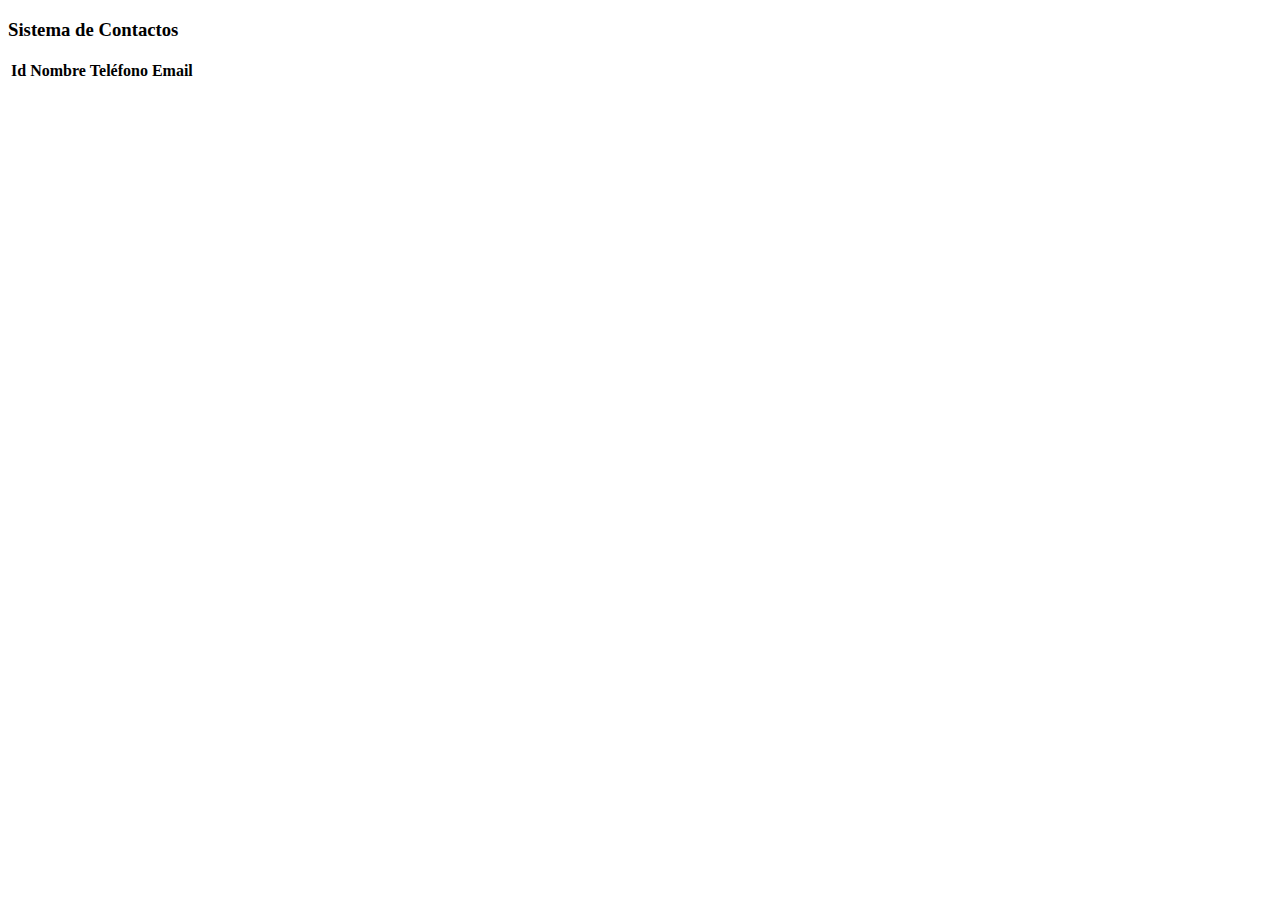
<file: src/main/resources/templates/index.html>
<!DOCTYPE html>
<html lang="en" xmlns:th="http://www.thymeleaf.org">
<!-- Indicamos ruta, nombre del fragmento y parámetro que le pasamos -->
<head th:replace="~{fragmentos/cabecero::cabecero-seccion(titulo='Inicio')}">
</head>

<body>
    <!-- Div es del menú de navegación -->
     <!-- El div este se reemplaza por el contenido que indiquemos no aparece esta etiqueta, solo es para indicar que se reemplaza -->
    <div th:replace="~{fragmentos/navegacion::navegacion-seccion}"></div>

    <!-- Div para desplegar la tabla -->
    <div class="container">
        <div class="container text-center">
            <h3 class="mt-5 mb-5">Sistema de Contactos</h3>
        </div>

        <div class="container">
            <table class="table table-striped table-hover align-middle table-custom">
                <thead>
                    <tr>
                        <th scope="col">Id</th>
                        <th scope="col">Nombre</th>
                        <th scope="col">Teléfono</th>
                        <th scope="col">Email</th>
                        <th scope="col"></th>
                    </tr>
                </thead>
                <tbody>
                    <tr th:each="contacto: ${contactos}">
                        <th th:text="${contacto.idContacto}" scope="row"></th>
                        <td th:text="${contacto.nombre}"></td>
                        <td th:text="${contacto.telefono}"></td>
                        <td th:text="${contacto.email}"></td>
                        <td class="text-center">
                            <a th:href="@{/editar/{id}(id=${contacto.idContacto})}" class="icon-link edit-icon me-3" title="Editar">
                                <i class="bi bi-pencil" style="color: #975E92;"></i>
                            </a>
                            <a th:href="@{/eliminar/{id}(id=${contacto.idContacto})}" class="icon-link delete-icon" title="Eliminar">
                                <i class="bi bi-trash" style="color: #F45B69;"></i>
                            </a>
                        </td>
                    </tr>
                </tbody>
            </table>
        </div>
    </div>

    <!-- Hay que indicar la RUTA del html donde está el fragmento que deseamos incluir y :: nombre del fragmento (podemos tener más de uno en la misma página e incluir solo uno) -->
    <div th:replace="~{fragmentos/pie-pagina::pie-pagina-seccion}"></div>
</body>
</html>
</file>
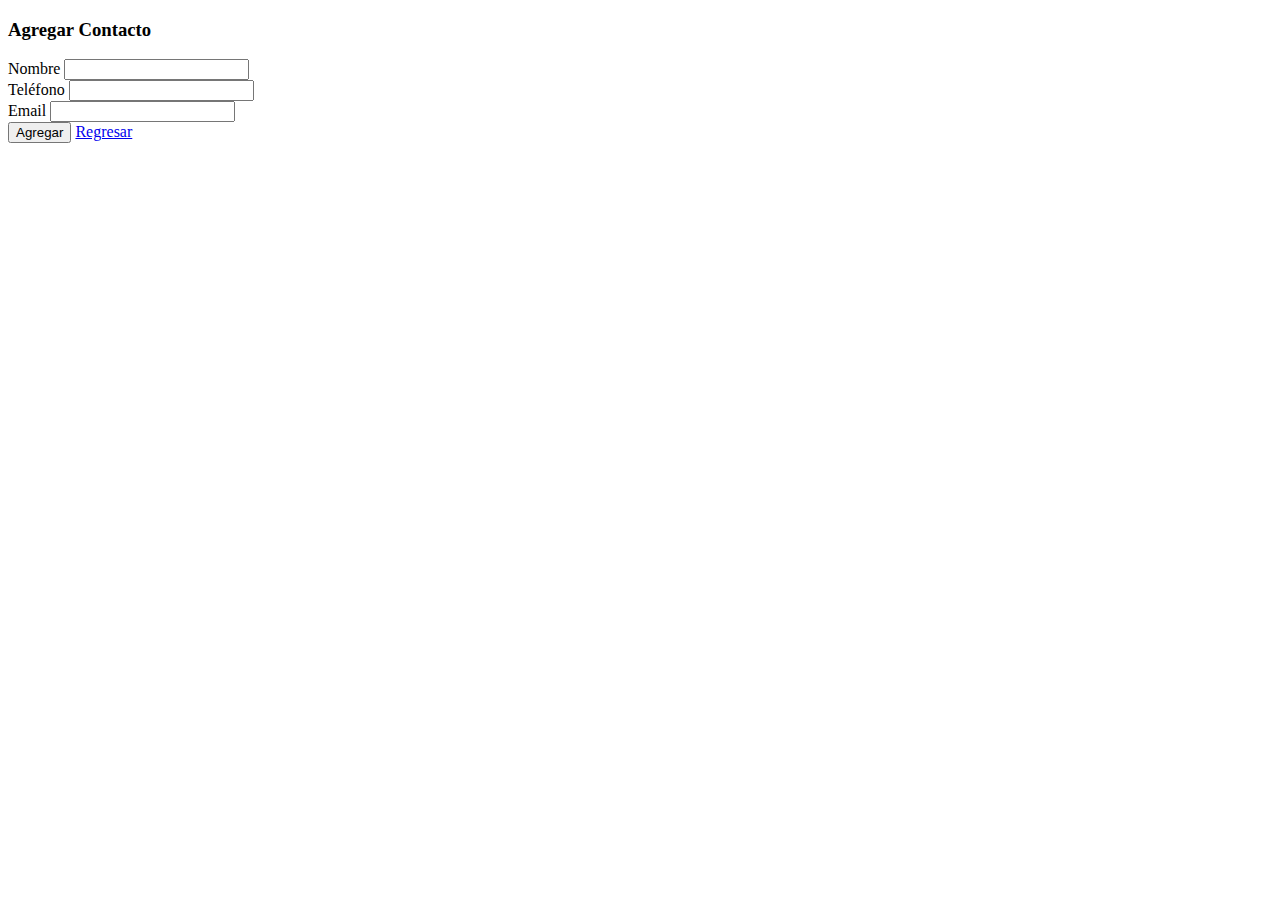
<file: src/main/resources/templates/agregar.html>
<!DOCTYPE html>
<html lang="en" xmlns:th="http://www.thymeleaf.org">
<!-- Indicamos ruta, nombre del fragmento y parámetro que le pasamos -->
<head th:replace="~{fragmentos/cabecero::cabecero-seccion(titulo='Agregar')}">
</head>

<body>
    <!-- Div es del menú de navegación -->
    <!-- El div este se reemplaza por el contenido que indiquemos no aparece esta etiqueta, solo es para indicar que se reemplaza -->
    <div th:replace="~{fragmentos/navegacion::navegacion-seccion}"></div>

    <div class="container">
        <div class="container text-center">
            <h3 class="mt-5 mb-4">Agregar Contacto</h3>
        </div>

        <div class="container">
            <!-- modelAttribute: para pasar el objeto al controlador, con los datos del formulario -->
            <form action="/agregar" modelAttribute="contactoForma" method="post"> 
                <div class="mb-3">
                    <label for="nombre" class="form-label">Nombre</label>
                    <input type="text" class="form-control" 
                        id="nombre" name="nombre" required="true">
                </div>
                <div class="mb-3">
                    <label for="telefono" class="form-label">Teléfono</label>
                    <input type="text" class="form-control" 
                        id="telefono" name="telefono">
                </div>
                <div class="mb-3">
                    <label for="email" class="form-label">Email</label>
                    <input type="email" class="form-control" 
                        id="email" name="email">
                </div>
                <div class="text-center">
                    <button type="submit" class="btn btn-warning btn-sm me-3">Agregar</button>
                    <a href="/" class="btn btn-danger btn-sm">Regresar</a>
                </div>
              </form>
        </div>
    </div>

    <!-- Hay que indicar la RUTA del html donde está el fragmento que deseamos incluir y :: nombre del fragmento (podemos tener más de uno en la misma página e incluir solo uno) -->
    <div th:replace="~{fragmentos/pie-pagina::pie-pagina-seccion}"></div>
</body>
</html>
</file>
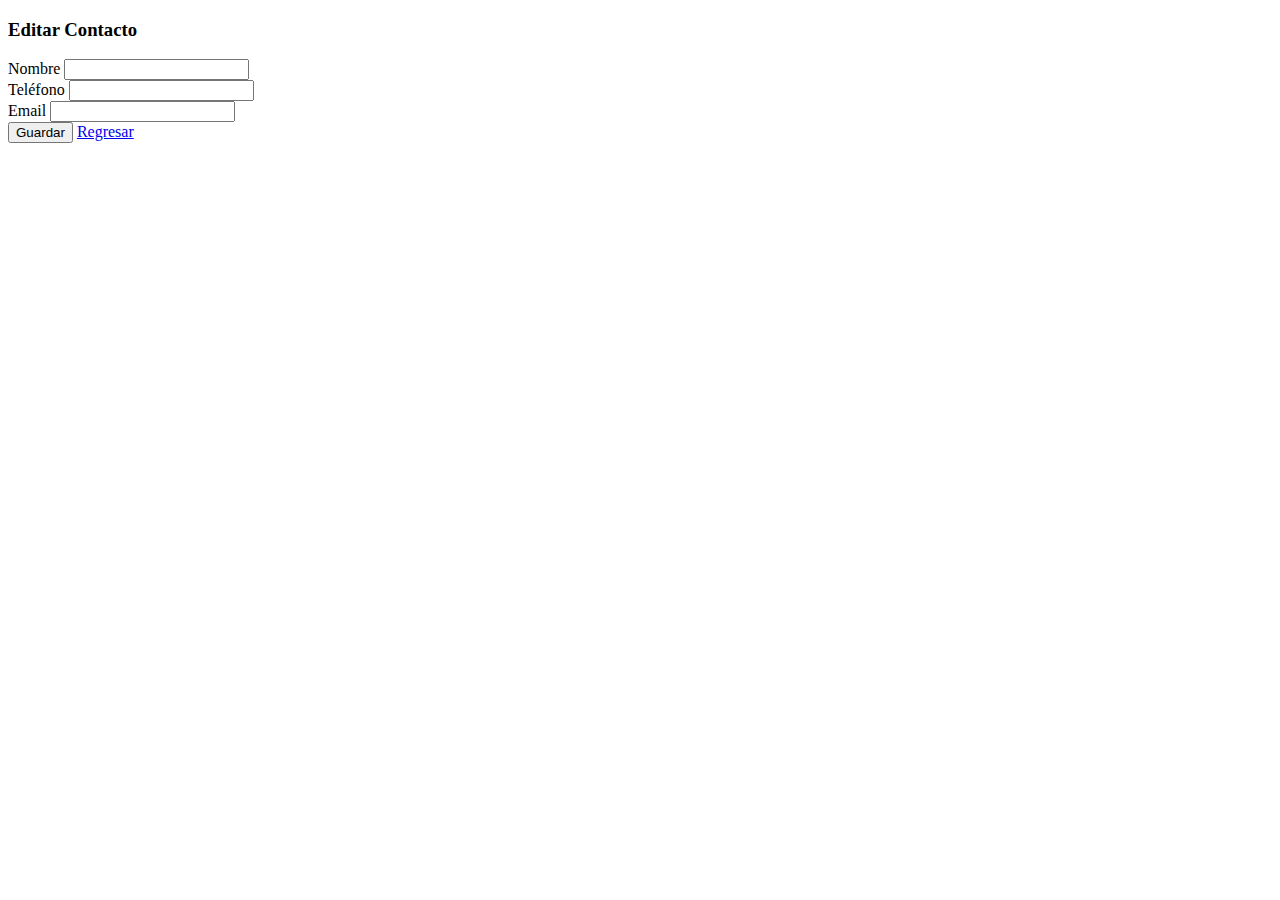
<file: src/main/resources/templates/editar.html>
<!DOCTYPE html>
<html lang="en" xmlns:th="http://www.thymeleaf.org">
<!-- Indicamos ruta, nombre del fragmento y parámetro que le pasamos -->
<head th:replace="~{fragmentos/cabecero::cabecero-seccion(titulo='Editar')}">
</head>

<body>
    <!-- Div es del menú de navegación -->
    <!-- El div este se reemplaza por el contenido que indiquemos no aparece esta etiqueta, solo es para indicar que se reemplaza -->
    <div th:replace="~{fragmentos/navegacion::navegacion-seccion}"></div>

    <div class="container">
        <div class="container text-center">
            <h3 class="mt-5 mb-4">Editar Contacto</h3>
        </div>

        <div class="container">
            <!-- th:object: para pasar el objeto del controlador a la vista -->
            <form action="/editar" th:object="${contacto}" method="post">
                <!-- Campo oculto para mandar la información del formulario al controlador -->
                <input type="hidden" th:field="*{idContacto}"/>
                <div class="mb-3">
                    <label for="nombre" class="form-label">Nombre</label>
                    <input type="text" class="form-control" 
                        id="nombre" name="nombre" required="true" th:field="*{nombre}"> <!-- field: para colocar el dato en el input, y * para hacer referencia al objeto del th:object -->
                </div>
                <div class="mb-3">
                    <label for="telefono" class="form-label">Teléfono</label>
                    <input type="text" class="form-control" 
                        id="telefono" name="telefono" th:field="*{telefono}">
                </div>
                <div class="mb-3">
                    <label for="email" class="form-label">Email</label>
                    <input type="email" class="form-control" 
                        id="email" name="email" th:field="*{email}">
                </div>
                <div class="text-center">
                    <button type="submit" class="btn btn-warning btn-sm me-3">Guardar</button>
                    <a href="/" class="btn btn-danger btn-sm">Regresar</a>
                </div>
              </form>
        </div>
    </div>

    <!-- Hay que indicar la RUTA del html donde está el fragmento que deseamos incluir y :: nombre del fragmento (podemos tener más de uno en la misma página e incluir solo uno) -->
    <div th:replace="~{fragmentos/pie-pagina::pie-pagina-seccion}"></div>
</body>
</html>
</file>
